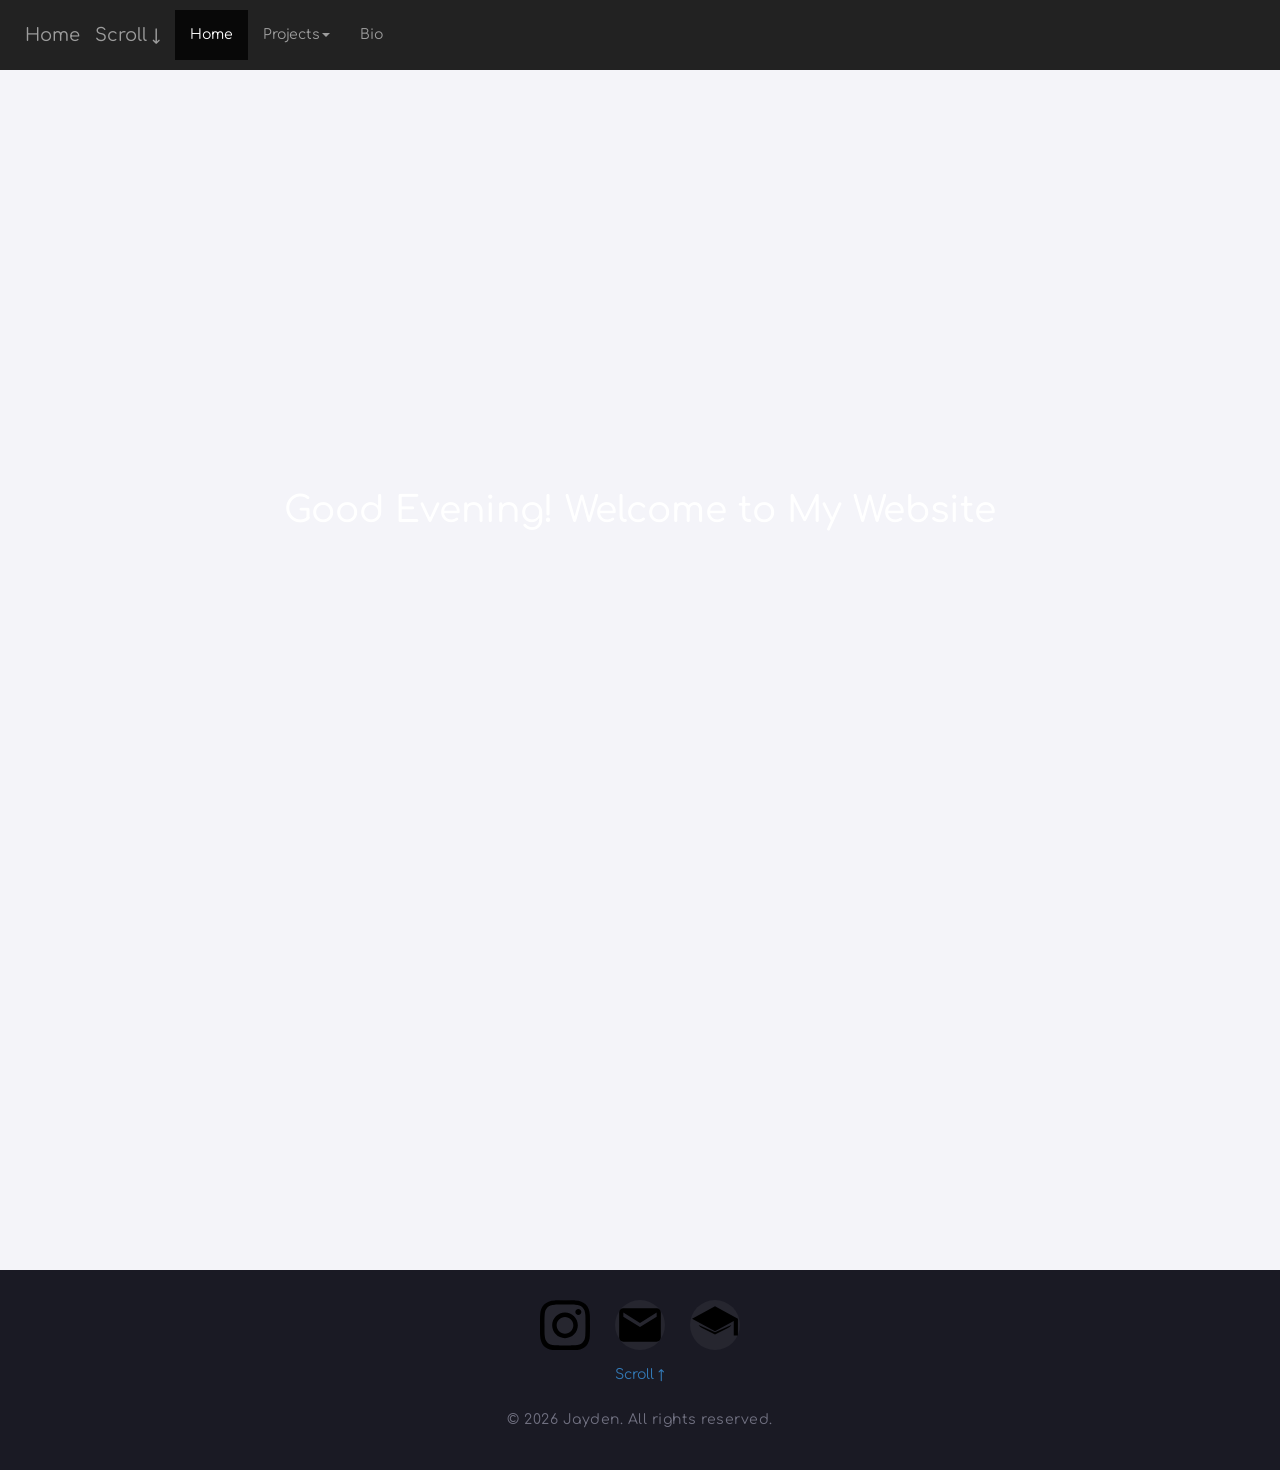
<file: index.html>
<!DOCTYPE html>
<html lang="en">
<head>
  <title>Home</title>
  <meta charset="utf-8">
  <meta name="viewport" content="width=device-width, initial-scale=1">
  <link rel="stylesheet" href="https://maxcdn.bootstrapcdn.com/bootstrap/3.4.1/css/bootstrap.min.css">
  <script src="https://ajax.googleapis.com/ajax/libs/jquery/3.7.1/jquery.min.js"></script>
  <script src="https://maxcdn.bootstrapcdn.com/bootstrap/3.4.1/js/bootstrap.min.js"></script>
  <link rel="stylesheet" href="style.css">
  <link rel="icon" type="image/x-icon" href="https://codehs.com/uploads/0ba4bb166ce663bcbabd8cc578a5d65b">
<link rel="preconnect" href="https://fonts.googleapis.com">
<link rel="preconnect" href="https://fonts.gstatic.com" crossorigin>
<link href="https://fonts.googleapis.com/css2?family=Comfortaa:wght@300..700&display=swap" rel="stylesheet">
</head>
<body  id="top">


<nav class="myNav navbar navbar-inverse">
  <div class="container-fluid">
    <div class="navbar-header">
      <button type="button" class="navbar-toggle" data-toggle="collapse" data-target="#myNavbar">
        <span class="icon-bar"></span>
        <span class="icon-bar"></span>
        <span class="icon-bar"></span>                        
      </button>
      <a class="navbar-brand">Home</a><a href= "#footerindex" class = "navbar-brand">Scroll &darr;</a>
    </div>
    <div class="collapse navbar-collapse" id="myNavbar">
      <ul class="nav navbar-nav">
          <li class = "active"><a href="index.html">Home</a></li>
        <li class="dropdown">
          <a class="dropdown-toggle" data-toggle="dropdown" href="#">Projects<span class="caret"></span></a>
          <ul class="dropdown-menu">
              <li><a href="projectone.html">Project 1 </a></li>
           <li><a href="projecttwo.html"> Project 2</a></li>
            <li><a href="projectthree.html">Project 3</a></li>
             <li><a href="projectfour.html"> Project 4</a></li>
            <li><a href="projectfive.html">Project 5</a></li>
          </ul>
        </li>
        <li><a href="bio.html">Bio</a></li>
      
      </ul>
      <ul class="nav navbar-nav navbar-right">
        
      </ul>
    </div>
  </div>
</nav>


<div class="small parallax"></div> 
<div class="parallax"><h1 class = "Name text-center" id="welcome-message">Welcome to My Website</h1></div>
<div class="parallax"></div>


 <footer class="site-footer"> 
    <div class="footer-content"> 
      <div id="footerindex" class="social-links"> 
        <a href="https://instagram.com" target="_blank" class="social-icon instagram" aria-label="Instagram"> 
          <svg viewBox="0 0 24 24"><path d="M12 2.163c3.204 0 3.584.012 4.85.07 3.252.148 4.771 1.691 4.919 4.919.058 1.265.069 1.645.069 4.849 0 3.205-.012 3.584-.069 4.849-.149 3.225-1.664 4.771-4.919 4.919-1.266.058-1.644.07-4.85.07-3.204 0-3.584-.012-4.849-.07-3.26-.149-4.771-1.699-4.919-4.92-.058-1.265-.07-1.644-.07-4.849 0-3.204.013-3.583.07-4.849.149-3.227 1.664-4.771 4.919-4.919 1.266-.057 1.645-.069 4.849-.069zm0-2c-3.259 0-3.667.014-4.947.072-4.358.2-6.78 2.618-6.98 6.98-.059 1.281-.073 1.689-.073 4.948 0 3.259.014 3.668.072 4.948.2 4.358 2.618 6.78 6.98 6.98 1.281.058 1.689.072 4.948.072 3.259 0 3.668-.014 4.948-.072 4.354-.2 6.782-2.618 6.979-6.98.059-1.28.073-1.689.073-4.948 0-3.259-.014-3.667-.072-4.947-.196-4.354-2.617-6.78-6.979-6.98-1.281-.059-1.69-.073-4.949-.073zm0 5.838c-3.403 0-6.162 2.759-6.162 6.162s2.759 6.163 6.162 6.163 6.162-2.759 6.162-6.163c0-3.403-2.759-6.162-6.162-6.162zm0 10.162c-2.209 0-4-1.79-4-4 0-2.209 1.791-4 4-4s4 1.791 4 4c0 2.21-1.791 4-4 4zm6.406-11.845c-.796 0-1.441.645-1.441 1.44s.645 1.44 1.441 1.44c.795 0 1.439-.645 1.439-1.44s-.644-1.44-1.439-1.44z"/></svg> 
        </a> 
        <a href="mailto:jayden.lew@lvjusd.org" class="social-icon gmail" aria-label="Gmail"> 
          <svg viewBox="0 0 24 24"><path d="M20 4H4c-1.1 0-1.99.9-1.99 2L2 18c0 1.1.9 2 2 2h16c1.1 0 2-.9 2-2V6c0-1.1-.9-2-2-2zm0 4l-8 5-8-5V6l8 5 8-5v2z"/></svg> 
        </a> 
        <a href="https://livermoreschools.org" target="_blank" class="social-icon school" aria-label="Granada High School"> 
          <svg viewBox="0 0 24 24"><path d="M12 3L1 9l11 6 9-4.91V17h2V9L12 3zM4.15 12c.57.77 1.39 1.4 2.35 1.81L12 16.5l5.5-2.69c.96-.41 1.78-1.04 2.35-1.81L12 15.5l-7.85-3.5z"/></svg> 
        </a> 
      </div> 
      <p><a href="#top" class="scroll-top-btn">Scroll &uarr;</a></p>
    <p class="footer-credit">&copy; 2026 Jayden. All rights reserved.</p>
    </div> 
    
  </footer>
<script>
  const greeting = document.getElementById('welcome-message');
  const hour = new Date().getHours();

  if (hour < 12) {
    greeting.textContent = "Good Morning! Welcome to My Website";
  } else if (hour < 18) {
    greeting.textContent = "Good Afternoon! Welcome to My Website";
  } else {
    greeting.textContent = "Good Evening! Welcome to My Website";
  }
</script>

</body>
</html>
</file>
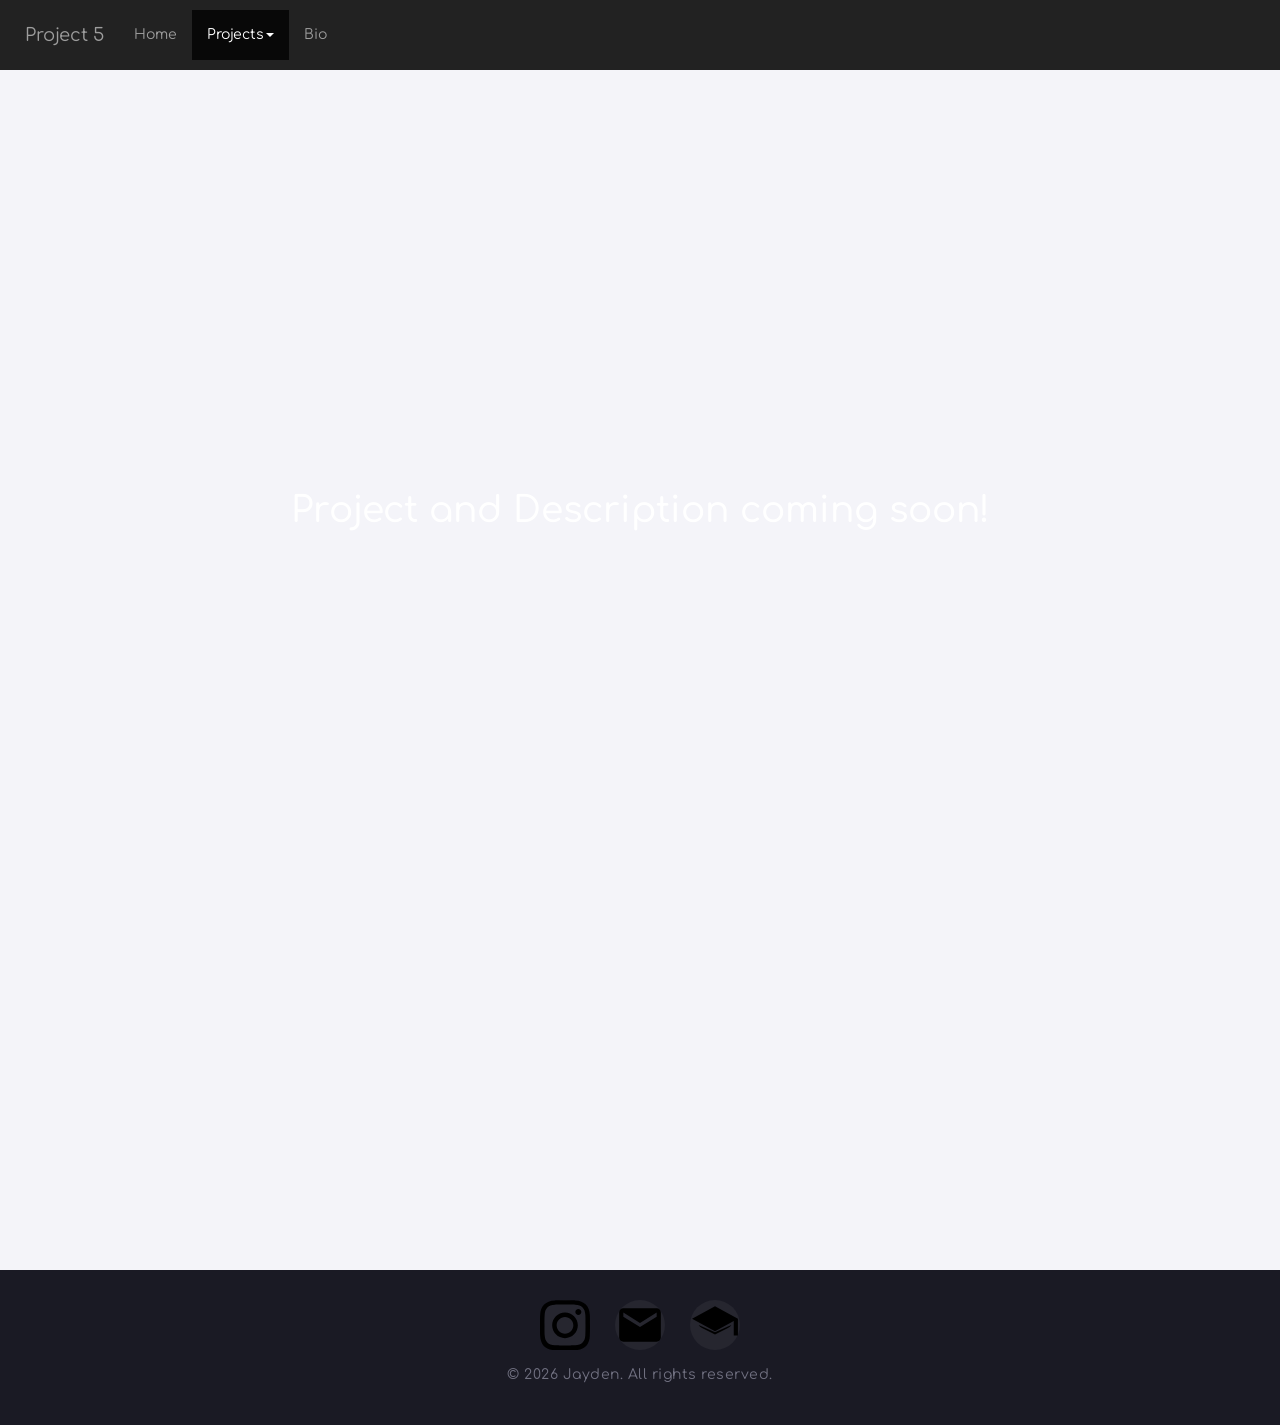
<file: projectfive.html>
<!DOCTYPE html>
<html lang="en">
<head>
  <title>Project 5</title>
  <meta charset="utf-8">
  <meta name="viewport" content="width=device-width, initial-scale=1">
  <link rel="stylesheet" href="https://maxcdn.bootstrapcdn.com/bootstrap/3.4.1/css/bootstrap.min.css">
  <script src="https://ajax.googleapis.com/ajax/libs/jquery/3.7.1/jquery.min.js"></script>
  <script src="https://maxcdn.bootstrapcdn.com/bootstrap/3.4.1/js/bootstrap.min.js"></script>
  <link rel="stylesheet" href="style.css">
  <link rel="icon" type="image/x-icon" href="https://codehs.com/uploads/0ba4bb166ce663bcbabd8cc578a5d65b"><link rel="preconnect" href="https://fonts.googleapis.com">
<link rel="preconnect" href="https://fonts.gstatic.com" crossorigin>
<link href="https://fonts.googleapis.com/css2?family=Comfortaa:wght@300..700&display=swap" rel="stylesheet">
</head>
<body>


<nav class="myNav navbar navbar-inverse">
  <div class="container-fluid">
    <div class="navbar-header">
      <button type="button" class="navbar-toggle" data-toggle="collapse" data-target="#myNavbar">
        <span class="icon-bar"></span>
        <span class="icon-bar"></span>
        <span class="icon-bar"></span>                        
      </button>
      <a class="navbar-brand">Project 5</a>
    </div>
    <div class="collapse navbar-collapse" id="myNavbar">
      <ul class="nav navbar-nav">
          <li ><a href="index.html">Home</a></li>
        <li class = "active" class="dropdown">
          <a class="dropdown-toggle active " data-toggle="dropdown" href="#">Projects<span class="caret"></span></a>
          <ul class="dropdown-menu">
            <li><a href="projectone.html">Project 1 </a></li>
            <li><a href="projecttwo.html"> Project 2</a></li>
            <li><a href="projectthree.html">Project 3</a></li>
             <li><a href="projectfour.html"> Project 4</a></li>
            <liclass = "active" ><a href="projectfive.html">Project 5</a></li>
          </ul>
        </li>
        <li><a href="bio.html">Bio</a></li>
      
      </ul>
      <ul class="nav navbar-nav navbar-right">
        
      </ul>
    </div>
  </div>
</nav>


<div class="small parallax"></div> 
<div class="parallax"><h1 class="Name text-center"> Project and Description coming soon!</h1></div>
<div class="parallax"></div>



 <footer class="site-footer"> 
    <div class="footer-content"> 
      <div id="footerindex" class="social-links"> 
        <a href="https://instagram.com" target="_blank" class="social-icon instagram" aria-label="Instagram"> 
          <svg viewBox="0 0 24 24"><path d="M12 2.163c3.204 0 3.584.012 4.85.07 3.252.148 4.771 1.691 4.919 4.919.058 1.265.069 1.645.069 4.849 0 3.205-.012 3.584-.069 4.849-.149 3.225-1.664 4.771-4.919 4.919-1.266.058-1.644.07-4.85.07-3.204 0-3.584-.012-4.849-.07-3.26-.149-4.771-1.699-4.919-4.92-.058-1.265-.07-1.644-.07-4.849 0-3.204.013-3.583.07-4.849.149-3.227 1.664-4.771 4.919-4.919 1.266-.057 1.645-.069 4.849-.069zm0-2c-3.259 0-3.667.014-4.947.072-4.358.2-6.78 2.618-6.98 6.98-.059 1.281-.073 1.689-.073 4.948 0 3.259.014 3.668.072 4.948.2 4.358 2.618 6.78 6.98 6.98 1.281.058 1.689.072 4.948.072 3.259 0 3.668-.014 4.948-.072 4.354-.2 6.782-2.618 6.979-6.98.059-1.28.073-1.689.073-4.948 0-3.259-.014-3.667-.072-4.947-.196-4.354-2.617-6.78-6.979-6.98-1.281-.059-1.69-.073-4.949-.073zm0 5.838c-3.403 0-6.162 2.759-6.162 6.162s2.759 6.163 6.162 6.163 6.162-2.759 6.162-6.163c0-3.403-2.759-6.162-6.162-6.162zm0 10.162c-2.209 0-4-1.79-4-4 0-2.209 1.791-4 4-4s4 1.791 4 4c0 2.21-1.791 4-4 4zm6.406-11.845c-.796 0-1.441.645-1.441 1.44s.645 1.44 1.441 1.44c.795 0 1.439-.645 1.439-1.44s-.644-1.44-1.439-1.44z"/></svg> 
        </a> 
        <a href="mailto:jayden.lew@lvjusd.org" class="social-icon gmail" aria-label="Gmail"> 
          <svg viewBox="0 0 24 24"><path d="M20 4H4c-1.1 0-1.99.9-1.99 2L2 18c0 1.1.9 2 2 2h16c1.1 0 2-.9 2-2V6c0-1.1-.9-2-2-2zm0 4l-8 5-8-5V6l8 5 8-5v2z"/></svg> 
        </a> 
        <a href="https://livermoreschools.org" target="_blank" class="social-icon school" aria-label="Granada High School"> 
          <svg viewBox="0 0 24 24"><path d="M12 3L1 9l11 6 9-4.91V17h2V9L12 3zM4.15 12c.57.77 1.39 1.4 2.35 1.81L12 16.5l5.5-2.69c.96-.41 1.78-1.04 2.35-1.81L12 15.5l-7.85-3.5z"/></svg> 
        </a> 
      </div> 
      <p class="footer-credit">&copy; 2026 Jayden. All rights reserved.</p> 
    </div> 
  </footer>
</body>
</html>
</file>
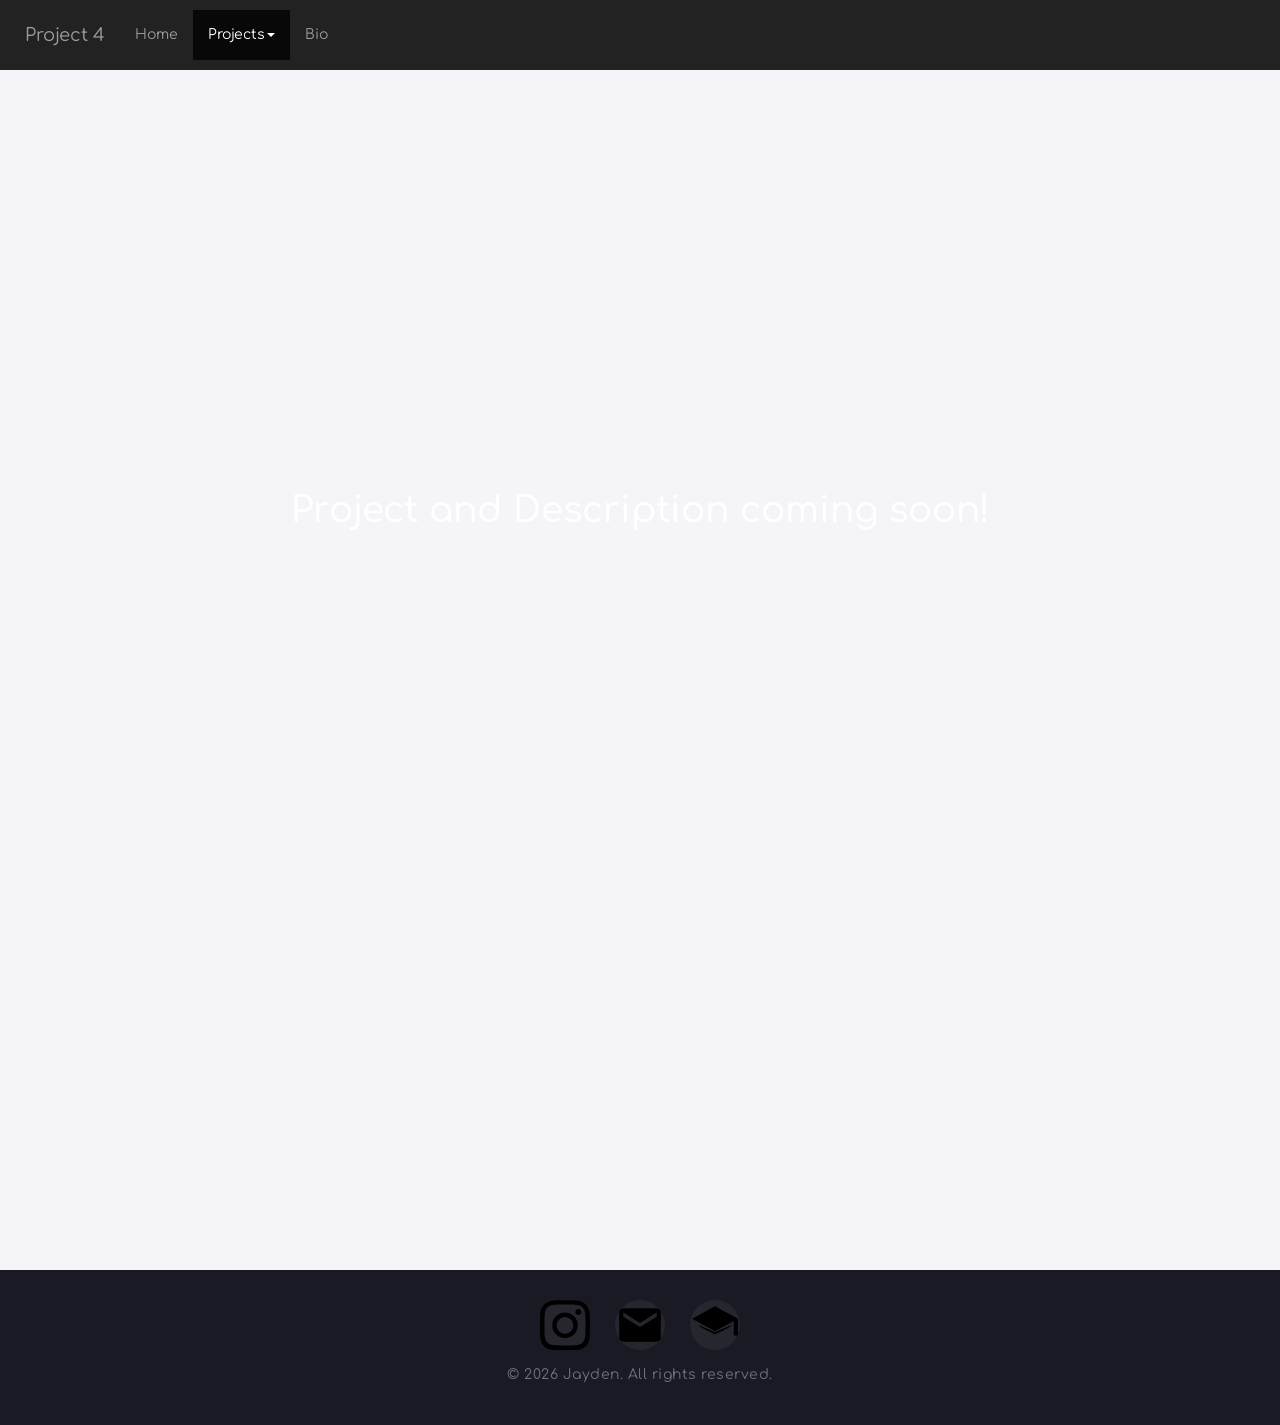
<file: projectfour.html>
<!DOCTYPE html>
<html lang="en">
<head>
  <title>Project 4</title>
  <meta charset="utf-8">
  <meta name="viewport" content="width=device-width, initial-scale=1">
  <link rel="stylesheet" href="https://maxcdn.bootstrapcdn.com/bootstrap/3.4.1/css/bootstrap.min.css">
  <script src="https://ajax.googleapis.com/ajax/libs/jquery/3.7.1/jquery.min.js"></script>
  <script src="https://maxcdn.bootstrapcdn.com/bootstrap/3.4.1/js/bootstrap.min.js"></script>
  <link rel="stylesheet" href="style.css">
  <link rel="icon" type="image/x-icon" href="https://codehs.com/uploads/0ba4bb166ce663bcbabd8cc578a5d65b"><link rel="preconnect" href="https://fonts.googleapis.com">
<link rel="preconnect" href="https://fonts.gstatic.com" crossorigin>
<link href="https://fonts.googleapis.com/css2?family=Comfortaa:wght@300..700&display=swap" rel="stylesheet">
</head>
<body>


<nav class="myNav navbar navbar-inverse">
  <div class="container-fluid">
    <div class="navbar-header">
      <button type="button" class="navbar-toggle" data-toggle="collapse" data-target="#myNavbar">
        <span class="icon-bar"></span>
        <span class="icon-bar"></span>
        <span class="icon-bar"></span>                        
      </button>
      <a class="navbar-brand">Project 4</a>
    </div>
    <div class="collapse navbar-collapse" id="myNavbar">
      <ul class="nav navbar-nav">
          <li ><a href="index.html">Home</a></li>
        <li class = "active" class="dropdown">
          <a class="dropdown-toggle active " data-toggle="dropdown" href="#">Projects<span class="caret"></span></a>
          <ul class="dropdown-menu">
            <li ><a href="projectone.html">Project 1 </a></li>
            <li><a href="projecttwo.html"> Project 2</a></li>
            <li><a href="projectthree.html">Project 3</a></li>
             <li class = "active"><a href="projectfour.html"> Project 4</a></li>
            <li><a href="projectfive.html">Project 5</a></li>
          </ul>
        </li>
        <li><a href="bio.html">Bio</a></li>
      
      </ul>
      <ul class="nav navbar-nav navbar-right">
        
      </ul>
    </div>
  </div>
</nav>


<div class="small parallax"></div> 
<div class="parallax"><h1 class="Name text-center"> Project and Description coming soon!</h1></div>
<div class="parallax"></div>



 <footer class="site-footer"> 
    <div class="footer-content"> 
      <div id="footerindex" class="social-links"> 
        <a href="https://instagram.com" target="_blank" class="social-icon instagram" aria-label="Instagram"> 
          <svg viewBox="0 0 24 24"><path d="M12 2.163c3.204 0 3.584.012 4.85.07 3.252.148 4.771 1.691 4.919 4.919.058 1.265.069 1.645.069 4.849 0 3.205-.012 3.584-.069 4.849-.149 3.225-1.664 4.771-4.919 4.919-1.266.058-1.644.07-4.85.07-3.204 0-3.584-.012-4.849-.07-3.26-.149-4.771-1.699-4.919-4.92-.058-1.265-.07-1.644-.07-4.849 0-3.204.013-3.583.07-4.849.149-3.227 1.664-4.771 4.919-4.919 1.266-.057 1.645-.069 4.849-.069zm0-2c-3.259 0-3.667.014-4.947.072-4.358.2-6.78 2.618-6.98 6.98-.059 1.281-.073 1.689-.073 4.948 0 3.259.014 3.668.072 4.948.2 4.358 2.618 6.78 6.98 6.98 1.281.058 1.689.072 4.948.072 3.259 0 3.668-.014 4.948-.072 4.354-.2 6.782-2.618 6.979-6.98.059-1.28.073-1.689.073-4.948 0-3.259-.014-3.667-.072-4.947-.196-4.354-2.617-6.78-6.979-6.98-1.281-.059-1.69-.073-4.949-.073zm0 5.838c-3.403 0-6.162 2.759-6.162 6.162s2.759 6.163 6.162 6.163 6.162-2.759 6.162-6.163c0-3.403-2.759-6.162-6.162-6.162zm0 10.162c-2.209 0-4-1.79-4-4 0-2.209 1.791-4 4-4s4 1.791 4 4c0 2.21-1.791 4-4 4zm6.406-11.845c-.796 0-1.441.645-1.441 1.44s.645 1.44 1.441 1.44c.795 0 1.439-.645 1.439-1.44s-.644-1.44-1.439-1.44z"/></svg> 
        </a> 
        <a href="mailto:jayden.lew@lvjusd.org" class="social-icon gmail" aria-label="Gmail"> 
          <svg viewBox="0 0 24 24"><path d="M20 4H4c-1.1 0-1.99.9-1.99 2L2 18c0 1.1.9 2 2 2h16c1.1 0 2-.9 2-2V6c0-1.1-.9-2-2-2zm0 4l-8 5-8-5V6l8 5 8-5v2z"/></svg> 
        </a> 
        <a href="https://livermoreschools.org" target="_blank" class="social-icon school" aria-label="Granada High School"> 
          <svg viewBox="0 0 24 24"><path d="M12 3L1 9l11 6 9-4.91V17h2V9L12 3zM4.15 12c.57.77 1.39 1.4 2.35 1.81L12 16.5l5.5-2.69c.96-.41 1.78-1.04 2.35-1.81L12 15.5l-7.85-3.5z"/></svg> 
        </a> 
      </div> 
      <p class="footer-credit">&copy; 2026 Jayden. All rights reserved.</p> 
    </div> 
  </footer>

</body>
</html>
</file>
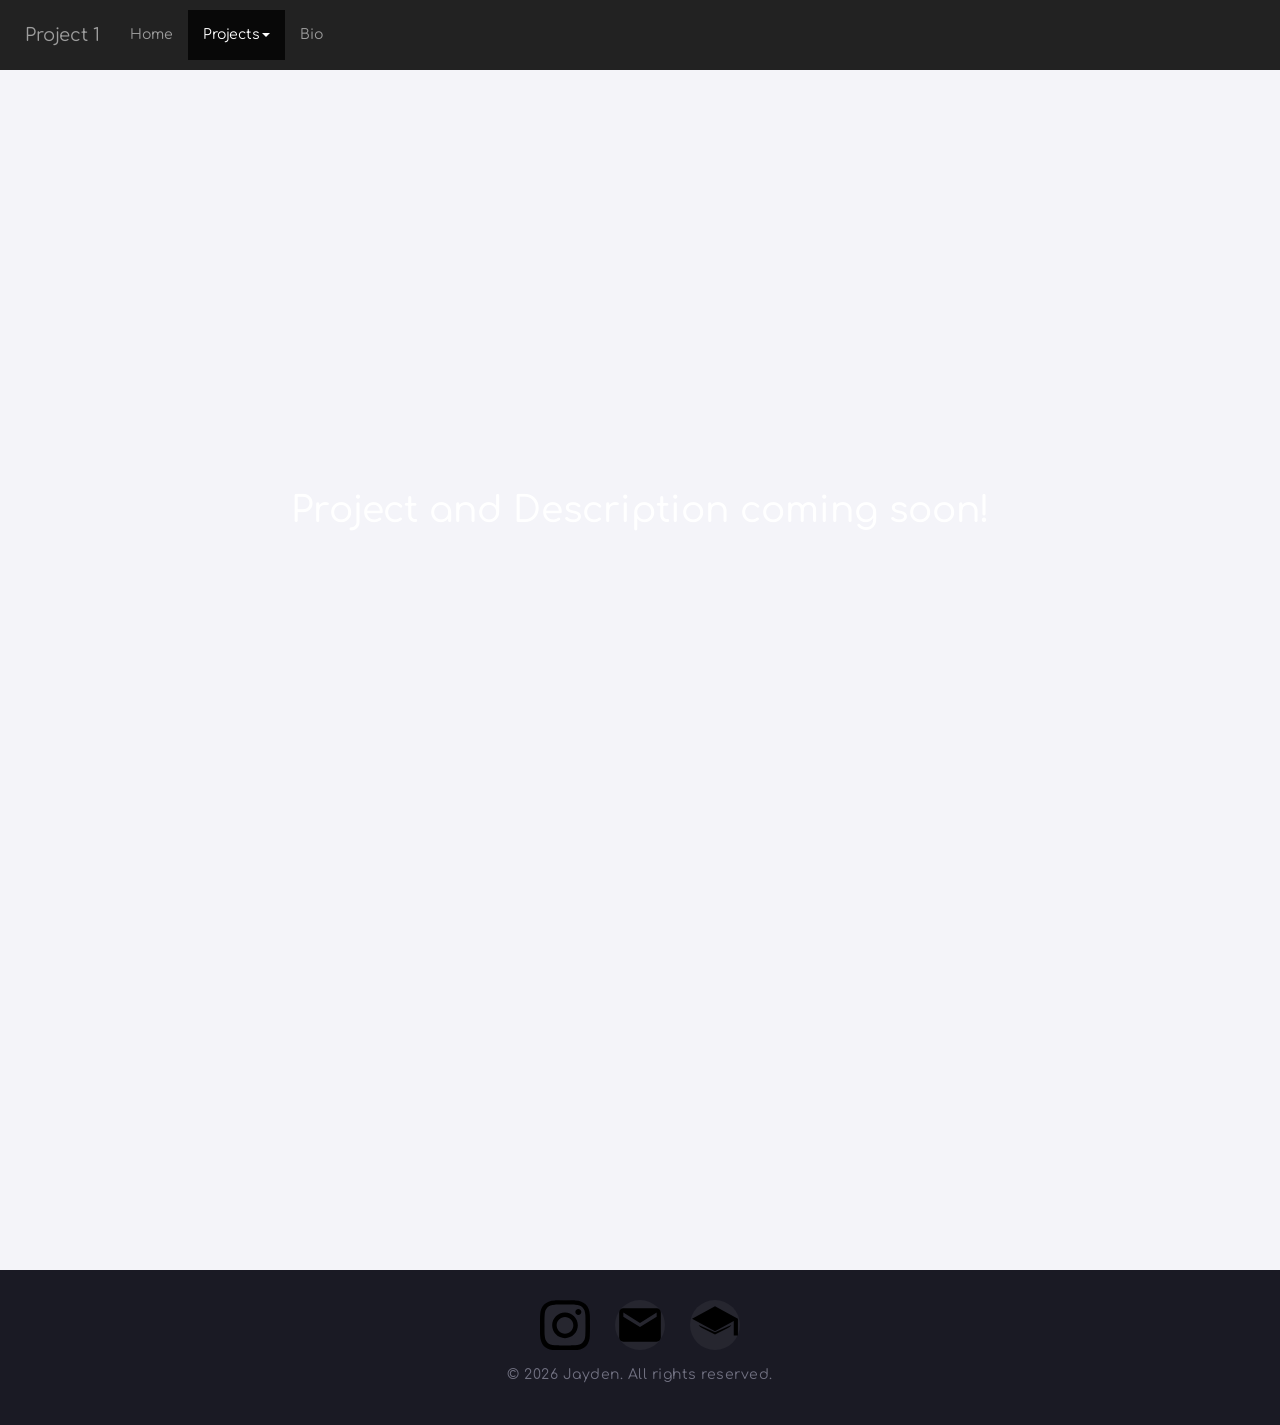
<file: projectone.html>
<!DOCTYPE html>
<html lang="en">
<head>
  <title>Project 1</title>
  <meta charset="utf-8">
  <meta name="viewport" content="width=device-width, initial-scale=1">
  <link rel="stylesheet" href="https://maxcdn.bootstrapcdn.com/bootstrap/3.4.1/css/bootstrap.min.css">
  <script src="https://ajax.googleapis.com/ajax/libs/jquery/3.7.1/jquery.min.js"></script>
  <script src="https://maxcdn.bootstrapcdn.com/bootstrap/3.4.1/js/bootstrap.min.js"></script>
  <link rel="stylesheet" href="style.css">
  <link rel="icon" type="image/x-icon" href="https://codehs.com/uploads/0ba4bb166ce663bcbabd8cc578a5d65b"><link rel="preconnect" href="https://fonts.googleapis.com">
<link rel="preconnect" href="https://fonts.gstatic.com" crossorigin>
<link href="https://fonts.googleapis.com/css2?family=Comfortaa:wght@300..700&display=swap" rel="stylesheet">
</head>
<body>


<nav class="myNav navbar navbar-inverse">
  <div class="container-fluid">
    <div class="navbar-header">
      <button type="button" class="navbar-toggle" data-toggle="collapse" data-target="#myNavbar">
        <span class="icon-bar"></span>
        <span class="icon-bar"></span>
        <span class="icon-bar"></span>                        
      </button>
      <a class="navbar-brand">Project 1</a>
    </div>
    <div class="collapse navbar-collapse" id="myNavbar">
      <ul class="nav navbar-nav">
          <li ><a href="index.html">Home</a></li>
        <li class = "active" class="dropdown">
          <a class="dropdown-toggle active " data-toggle="dropdown" href="#">Projects<span class="caret"></span></a>
          <ul class="dropdown-menu">
            <li class = "active" ><a href="projectone.html">Project 1 </a></li>
            <li><a href="projecttwo.html"> Project 2</a></li>
            <li><a href="projectthree.html">Project 3</a></li>
             <li><a href="projectfour.html"> Project 4</a></li>
            <li><a href="projectfive.html">Project 5</a></li>
          </ul>
        </li>
        <li><a href="bio.html">Bio</a></li>
      
      </ul>
      <ul class="nav navbar-nav navbar-right">
        
      </ul>
    </div>
  </div>
</nav>


<div class="small parallax"></div> 
<div class="parallax"><h1 class="Name text-center"> Project and Description coming soon!</h1></div>
<div class="parallax"></div>


 <footer class="site-footer"> 
    <div class="footer-content"> 
      <div id="footerindex" class="social-links"> 
        <a href="https://instagram.com" target="_blank" class="social-icon instagram" aria-label="Instagram"> 
          <svg viewBox="0 0 24 24"><path d="M12 2.163c3.204 0 3.584.012 4.85.07 3.252.148 4.771 1.691 4.919 4.919.058 1.265.069 1.645.069 4.849 0 3.205-.012 3.584-.069 4.849-.149 3.225-1.664 4.771-4.919 4.919-1.266.058-1.644.07-4.85.07-3.204 0-3.584-.012-4.849-.07-3.26-.149-4.771-1.699-4.919-4.92-.058-1.265-.07-1.644-.07-4.849 0-3.204.013-3.583.07-4.849.149-3.227 1.664-4.771 4.919-4.919 1.266-.057 1.645-.069 4.849-.069zm0-2c-3.259 0-3.667.014-4.947.072-4.358.2-6.78 2.618-6.98 6.98-.059 1.281-.073 1.689-.073 4.948 0 3.259.014 3.668.072 4.948.2 4.358 2.618 6.78 6.98 6.98 1.281.058 1.689.072 4.948.072 3.259 0 3.668-.014 4.948-.072 4.354-.2 6.782-2.618 6.979-6.98.059-1.28.073-1.689.073-4.948 0-3.259-.014-3.667-.072-4.947-.196-4.354-2.617-6.78-6.979-6.98-1.281-.059-1.69-.073-4.949-.073zm0 5.838c-3.403 0-6.162 2.759-6.162 6.162s2.759 6.163 6.162 6.163 6.162-2.759 6.162-6.163c0-3.403-2.759-6.162-6.162-6.162zm0 10.162c-2.209 0-4-1.79-4-4 0-2.209 1.791-4 4-4s4 1.791 4 4c0 2.21-1.791 4-4 4zm6.406-11.845c-.796 0-1.441.645-1.441 1.44s.645 1.44 1.441 1.44c.795 0 1.439-.645 1.439-1.44s-.644-1.44-1.439-1.44z"/></svg> 
        </a> 
        <a href="mailto:jayden.lew@lvjusd.org" class="social-icon gmail" aria-label="Gmail"> 
          <svg viewBox="0 0 24 24"><path d="M20 4H4c-1.1 0-1.99.9-1.99 2L2 18c0 1.1.9 2 2 2h16c1.1 0 2-.9 2-2V6c0-1.1-.9-2-2-2zm0 4l-8 5-8-5V6l8 5 8-5v2z"/></svg> 
        </a> 
        <a href="https://livermoreschools.org" target="_blank" class="social-icon school" aria-label="Granada High School"> 
          <svg viewBox="0 0 24 24"><path d="M12 3L1 9l11 6 9-4.91V17h2V9L12 3zM4.15 12c.57.77 1.39 1.4 2.35 1.81L12 16.5l5.5-2.69c.96-.41 1.78-1.04 2.35-1.81L12 15.5l-7.85-3.5z"/></svg> 
        </a> 
      </div> 
      <p class="footer-credit">&copy; 2026 Jayden. All rights reserved.</p> 
    </div> 
  </footer>

</body>
</html>
</file>
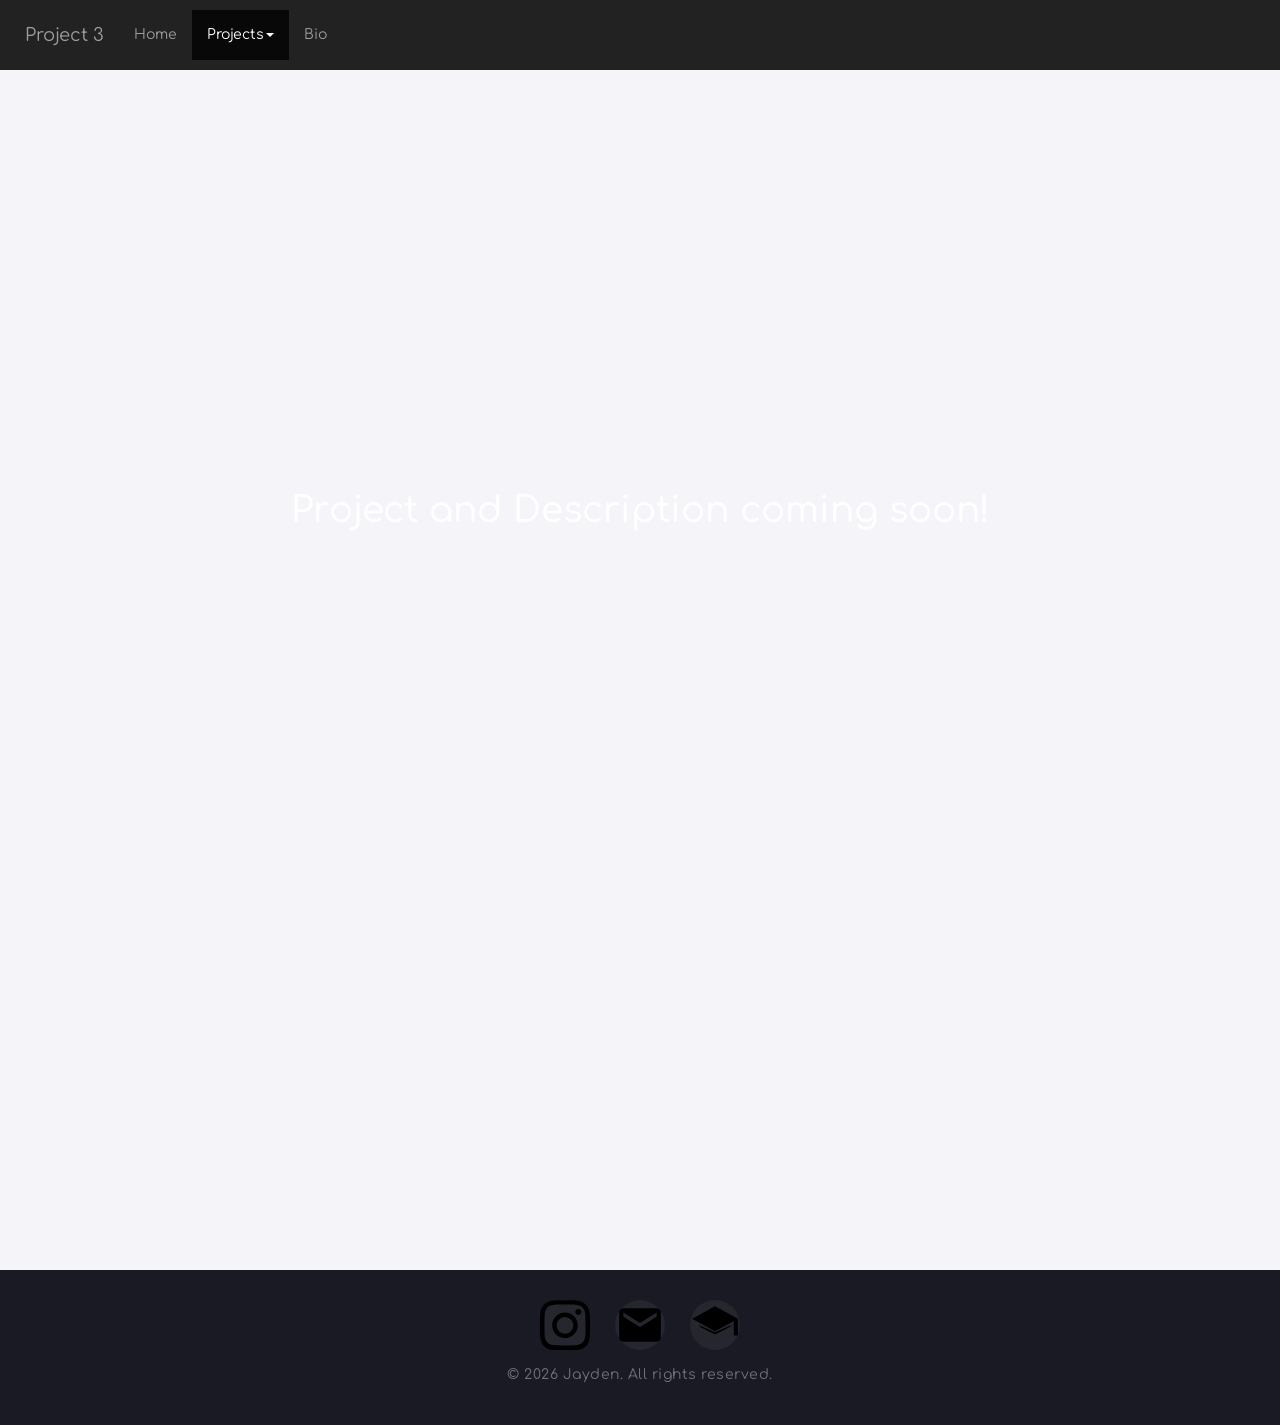
<file: projectthree.html>
<!DOCTYPE html>
<html lang="en">
<head>
  <title>Project 3</title>
  <meta charset="utf-8">
  <meta name="viewport" content="width=device-width, initial-scale=1">
  <link rel="stylesheet" href="https://maxcdn.bootstrapcdn.com/bootstrap/3.4.1/css/bootstrap.min.css">
  <script src="https://ajax.googleapis.com/ajax/libs/jquery/3.7.1/jquery.min.js"></script>
  <script src="https://maxcdn.bootstrapcdn.com/bootstrap/3.4.1/js/bootstrap.min.js"></script>
  <link rel="stylesheet" href="style.css">
  <link rel="icon" type="image/x-icon" href="https://codehs.com/uploads/0ba4bb166ce663bcbabd8cc578a5d65b"><link rel="preconnect" href="https://fonts.googleapis.com">
<link rel="preconnect" href="https://fonts.gstatic.com" crossorigin>
<link href="https://fonts.googleapis.com/css2?family=Comfortaa:wght@300..700&display=swap" rel="stylesheet">
</head>
<body>


<nav class="myNav navbar navbar-inverse">
  <div class="container-fluid">
    <div class="navbar-header">
      <button type="button" class="navbar-toggle" data-toggle="collapse" data-target="#myNavbar">
        <span class="icon-bar"></span>
        <span class="icon-bar"></span>
        <span class="icon-bar"></span>                        
      </button>
      <a class="navbar-brand">Project 3</a>
    </div>
    <div class="collapse navbar-collapse" id="myNavbar">
      <ul class="nav navbar-nav">
          <li ><a href="index.html">Home</a></li>
        <li class = "active" class="dropdown">
          <a class="dropdown-toggle active " data-toggle="dropdown" href="#">Projects<span class="caret"></span></a>
          <ul class="dropdown-menu">
            <li  ><a href="projectone.html">Project 1 </a></li>
            <li><a href="projecttwo.html"> Project 2</a></li>
            <li class = "active"><a href="projectthree.html">Project 3</a></li>
             <li><a href="projectfour.html"> Project 4</a></li>
            <li><a href="projectfive.html">Project 5</a></li>
          </ul>
        </li>
        <li><a href="bio.html">Bio</a></li>
      
      </ul>
      <ul class="nav navbar-nav navbar-right">
        
      </ul>
    </div>
  </div>
</nav>


<div class="small parallax"></div> 
<div class="parallax"><h1 class="Name text-center"> Project and Description coming soon!</h1></div>
<div class="parallax"></div>



 <footer class="site-footer"> 
    <div class="footer-content"> 
      <div id="footerindex" class="social-links"> 
        <a href="https://instagram.com" target="_blank" class="social-icon instagram" aria-label="Instagram"> 
          <svg viewBox="0 0 24 24"><path d="M12 2.163c3.204 0 3.584.012 4.85.07 3.252.148 4.771 1.691 4.919 4.919.058 1.265.069 1.645.069 4.849 0 3.205-.012 3.584-.069 4.849-.149 3.225-1.664 4.771-4.919 4.919-1.266.058-1.644.07-4.85.07-3.204 0-3.584-.012-4.849-.07-3.26-.149-4.771-1.699-4.919-4.92-.058-1.265-.07-1.644-.07-4.849 0-3.204.013-3.583.07-4.849.149-3.227 1.664-4.771 4.919-4.919 1.266-.057 1.645-.069 4.849-.069zm0-2c-3.259 0-3.667.014-4.947.072-4.358.2-6.78 2.618-6.98 6.98-.059 1.281-.073 1.689-.073 4.948 0 3.259.014 3.668.072 4.948.2 4.358 2.618 6.78 6.98 6.98 1.281.058 1.689.072 4.948.072 3.259 0 3.668-.014 4.948-.072 4.354-.2 6.782-2.618 6.979-6.98.059-1.28.073-1.689.073-4.948 0-3.259-.014-3.667-.072-4.947-.196-4.354-2.617-6.78-6.979-6.98-1.281-.059-1.69-.073-4.949-.073zm0 5.838c-3.403 0-6.162 2.759-6.162 6.162s2.759 6.163 6.162 6.163 6.162-2.759 6.162-6.163c0-3.403-2.759-6.162-6.162-6.162zm0 10.162c-2.209 0-4-1.79-4-4 0-2.209 1.791-4 4-4s4 1.791 4 4c0 2.21-1.791 4-4 4zm6.406-11.845c-.796 0-1.441.645-1.441 1.44s.645 1.44 1.441 1.44c.795 0 1.439-.645 1.439-1.44s-.644-1.44-1.439-1.44z"/></svg> 
        </a> 
        <a href="mailto:jayden.lew@lvjusd.org" class="social-icon gmail" aria-label="Gmail"> 
          <svg viewBox="0 0 24 24"><path d="M20 4H4c-1.1 0-1.99.9-1.99 2L2 18c0 1.1.9 2 2 2h16c1.1 0 2-.9 2-2V6c0-1.1-.9-2-2-2zm0 4l-8 5-8-5V6l8 5 8-5v2z"/></svg> 
        </a> 
        <a href="https://livermoreschools.org" target="_blank" class="social-icon school" aria-label="Granada High School"> 
          <svg viewBox="0 0 24 24"><path d="M12 3L1 9l11 6 9-4.91V17h2V9L12 3zM4.15 12c.57.77 1.39 1.4 2.35 1.81L12 16.5l5.5-2.69c.96-.41 1.78-1.04 2.35-1.81L12 15.5l-7.85-3.5z"/></svg> 
        </a> 
      </div> 
      <p class="footer-credit">&copy; 2026 Jayden. All rights reserved.</p> 
    </div> 
  </footer>

</body>
</html>
</file>
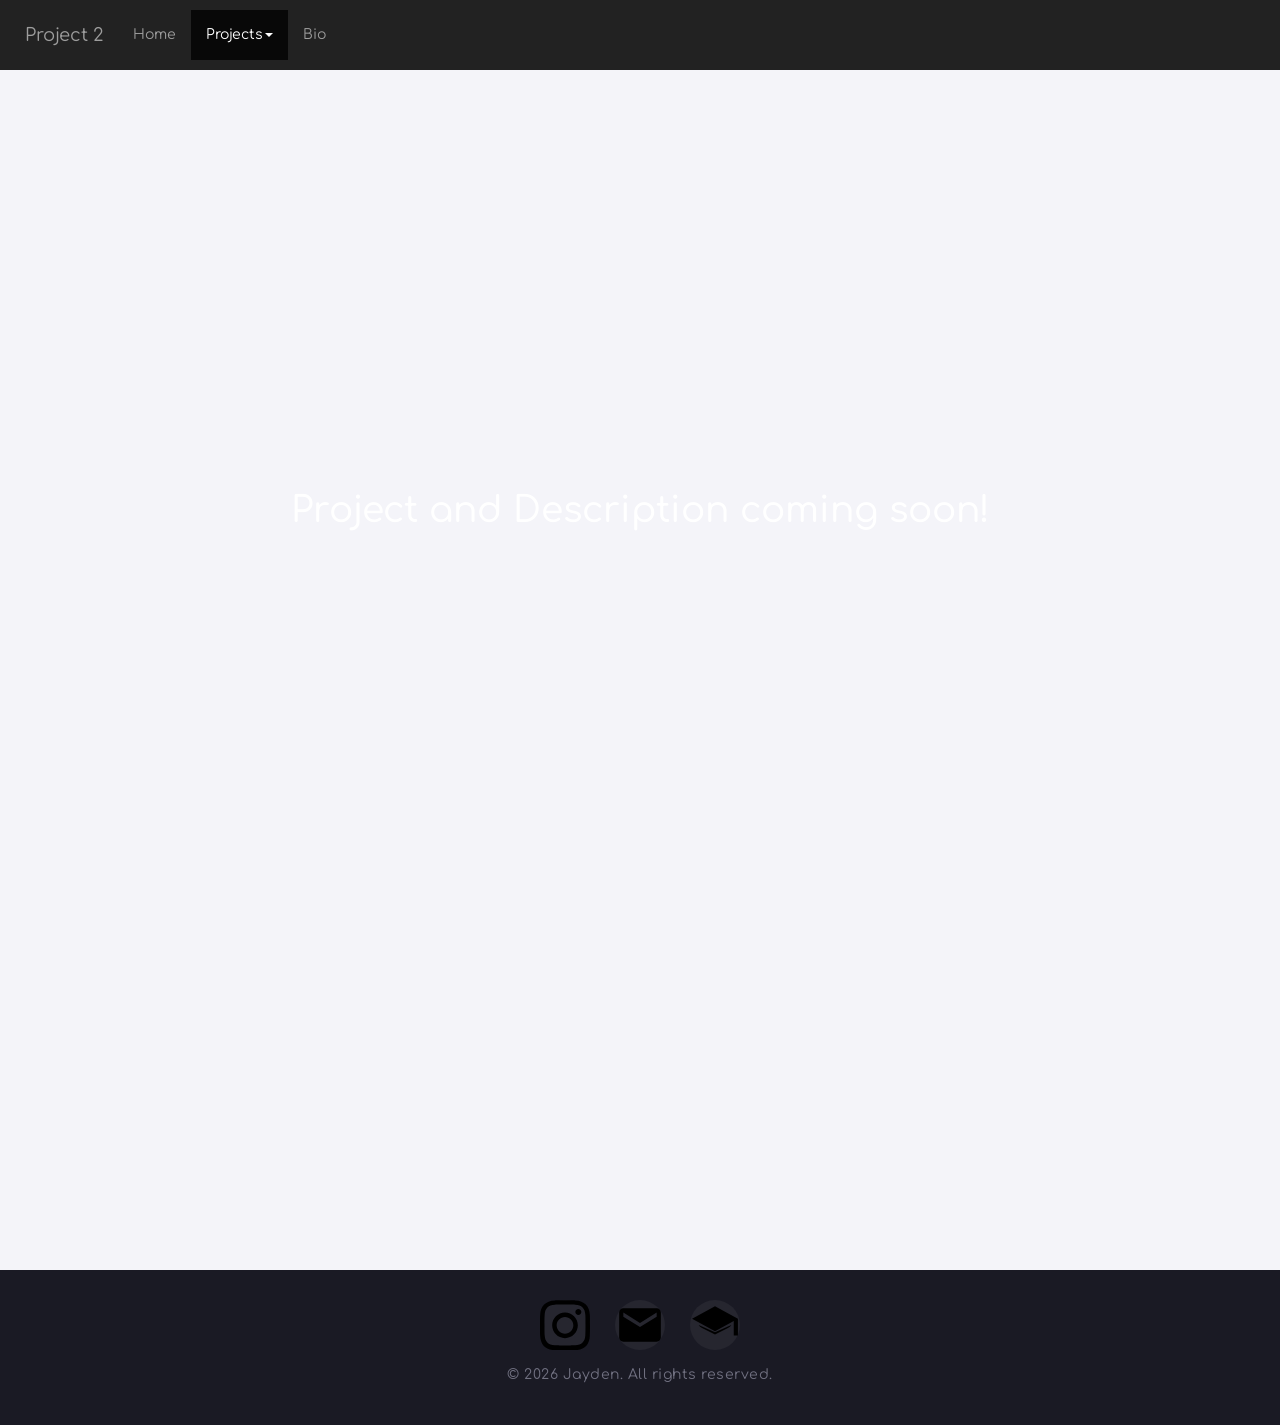
<file: projecttwo.html>
<!DOCTYPE html>
<html lang="en">
<head>
  <title>Project 2</title>
  <meta charset="utf-8">
  <meta name="viewport" content="width=device-width, initial-scale=1">
  <link rel="stylesheet" href="https://maxcdn.bootstrapcdn.com/bootstrap/3.4.1/css/bootstrap.min.css">
  <script src="https://ajax.googleapis.com/ajax/libs/jquery/3.7.1/jquery.min.js"></script>
  <script src="https://maxcdn.bootstrapcdn.com/bootstrap/3.4.1/js/bootstrap.min.js"></script>
  <link rel="stylesheet" href="style.css">
  <link rel="icon" type="image/x-icon" href="https://codehs.com/uploads/0ba4bb166ce663bcbabd8cc578a5d65b"><link rel="preconnect" href="https://fonts.googleapis.com">
<link rel="preconnect" href="https://fonts.gstatic.com" crossorigin>
<link href="https://fonts.googleapis.com/css2?family=Comfortaa:wght@300..700&display=swap" rel="stylesheet">
</head>
<body>


<nav class="myNav navbar navbar-inverse">
  <div class="container-fluid">
    <div class="navbar-header">
      <button type="button" class="navbar-toggle" data-toggle="collapse" data-target="#myNavbar">
        <span class="icon-bar"></span>
        <span class="icon-bar"></span>
        <span class="icon-bar"></span>                        
      </button>
      <a class="navbar-brand">Project 2</a>
    </div>
    <div class="collapse navbar-collapse" id="myNavbar">
      <ul class="nav navbar-nav">
        <li><a href="index.html">Home</a></li>
        <li class="dropdown active">
          <a class="dropdown-toggle" data-toggle="dropdown" href="#">Projects<span class="caret"></span></a>
          <ul class="dropdown-menu">
            <li><a href="projectone.html">Project 1</a></li>
            <li class="active"><a href="projecttwo.html">Project 2</a></li>
            <li><a href="projectthree.html">Project 3</a></li>
            <li><a href="projectfour.html">Project 4</a></li>
            <li><a href="projectfive.html">Project 5</a></li>
          </ul>
        </li>
        <li><a href="bio.html">Bio</a></li>
      </ul>
      <ul class="nav navbar-nav navbar-right"></ul>
    </div>
  </div>
</nav>

    </div>
  </div>
</nav>


<div class="small parallax"></div> 
<div class="parallax"><h1 class="Name text-center"> Project and Description coming soon!</h1></div>
<div class="parallax"></div>



 <footer class="site-footer"> 
    <div class="footer-content"> 
      <div id="footerindex" class="social-links"> 
        <a href="https://instagram.com" target="_blank" class="social-icon instagram" aria-label="Instagram"> 
          <svg viewBox="0 0 24 24"><path d="M12 2.163c3.204 0 3.584.012 4.85.07 3.252.148 4.771 1.691 4.919 4.919.058 1.265.069 1.645.069 4.849 0 3.205-.012 3.584-.069 4.849-.149 3.225-1.664 4.771-4.919 4.919-1.266.058-1.644.07-4.85.07-3.204 0-3.584-.012-4.849-.07-3.26-.149-4.771-1.699-4.919-4.92-.058-1.265-.07-1.644-.07-4.849 0-3.204.013-3.583.07-4.849.149-3.227 1.664-4.771 4.919-4.919 1.266-.057 1.645-.069 4.849-.069zm0-2c-3.259 0-3.667.014-4.947.072-4.358.2-6.78 2.618-6.98 6.98-.059 1.281-.073 1.689-.073 4.948 0 3.259.014 3.668.072 4.948.2 4.358 2.618 6.78 6.98 6.98 1.281.058 1.689.072 4.948.072 3.259 0 3.668-.014 4.948-.072 4.354-.2 6.782-2.618 6.979-6.98.059-1.28.073-1.689.073-4.948 0-3.259-.014-3.667-.072-4.947-.196-4.354-2.617-6.78-6.979-6.98-1.281-.059-1.69-.073-4.949-.073zm0 5.838c-3.403 0-6.162 2.759-6.162 6.162s2.759 6.163 6.162 6.163 6.162-2.759 6.162-6.163c0-3.403-2.759-6.162-6.162-6.162zm0 10.162c-2.209 0-4-1.79-4-4 0-2.209 1.791-4 4-4s4 1.791 4 4c0 2.21-1.791 4-4 4zm6.406-11.845c-.796 0-1.441.645-1.441 1.44s.645 1.44 1.441 1.44c.795 0 1.439-.645 1.439-1.44s-.644-1.44-1.439-1.44z"/></svg> 
        </a> 
        <a href="mailto:jayden.lew@lvjusd.org" class="social-icon gmail" aria-label="Gmail"> 
          <svg viewBox="0 0 24 24"><path d="M20 4H4c-1.1 0-1.99.9-1.99 2L2 18c0 1.1.9 2 2 2h16c1.1 0 2-.9 2-2V6c0-1.1-.9-2-2-2zm0 4l-8 5-8-5V6l8 5 8-5v2z"/></svg> 
        </a> 
        <a href="https://livermoreschools.org" target="_blank" class="social-icon school" aria-label="Granada High School"> 
          <svg viewBox="0 0 24 24"><path d="M12 3L1 9l11 6 9-4.91V17h2V9L12 3zM4.15 12c.57.77 1.39 1.4 2.35 1.81L12 16.5l5.5-2.69c.96-.41 1.78-1.04 2.35-1.81L12 15.5l-7.85-3.5z"/></svg> 
        </a> 
      </div> 
      <p class="footer-credit">&copy; 2026 Jayden. All rights reserved.</p> 
    </div> 
  </footer>

</body>
</html>
</file>
<file: style.css>
.myNav {
    margin-bottom: 0;
}

.parallax {
 
  background-image: url("https://codehs.com/uploads/d542bc853a6517c7e672c9238b9f4599");

  
  min-height: 400px;


  background-attachment: fixed;
  background-position: center;
  background-repeat: no-repeat;
  background-size: cover;
   margin-top: 0;
    margin-bottom: 0;
  

}

.navbar {
    margin-bottom: 0 !important;
    border: none !important;
    border-radius: 0 !important;
}


html, body {
    margin: 0 !important;
    padding: 0 !important;
    overflow-x: hidden; 
}


.parallax, .site-footer {
    margin-left: 0 !important;
    margin-right: 0 !important;
    width: 100% !important;
}

.myNav.navbar {
    margin-top: 0 !important;
    border-top: 0 !important;
    top: 0 !important;
}


.parallax {
    padding-top: 1px; 
}

.parallax h1 {
    margin-top: 0 !important;
    padding-top: 20px; 
}


.Name {
    margin-top: 0;
    margin-bottom: 0;
    color:white;
}
.footer{
    background-color:black;
color:white;
font-family:;
}


.small {padding-left:20px;
    padding-right:20px;
    padding-top:30px;
}
.clip-container 
{   position: absolute;
  left: 300px;    
  top: 0;
  height: 100%;    
}

.dropdown-menu > li > a:hover, 
.dropdown-menu > li > a:focus {
    background-image: none !important;    
    background-color: #337ab7 !important; 
    color: #ffffff !important;         
}
.navbar-inverse .navbar-nav > li > a:hover,
.navbar-inverse .navbar-nav > li > a:focus {
    background-color: #337ab7 !important; 
    color: #ffffff !important;           
}

* {
  margin: 0;
  padding: 0;
  box-sizing: border-box;
  font-family: 'Segoe UI', Tahoma, Geneva, Verdana, sans-serif;
}

body {
  display: flex;
  flex-direction: column;
  min-height: 100vh;
  background-color: #f4f4f9;
}
.apple {padding-left:20px;}




* {
  margin: 0;
  padding: 0;
  box-sizing: border-box;
  font-family: 'Comfortaa', sans-serif !important;
}


.site-footer {
  background-color: #1a1a24;
  color: #ffffff;
  padding: 30px 20px;
  margin-top: auto; 
  text-align: center;
}

.footer-content {
  max-width: 1200px;
  margin: 0 auto;
  display: flex;
  flex-direction: column;
  align-items: center;
  gap: 15px;
}


.social-links {
  display: flex;
  justify-content: center;
  gap: 25px;
}


.social-icon {
  color: #a0a0b0;
  font-size: 24px;
  text-decoration: none;
  transition: all 0.3s ease;
  display: flex;
  align-items: center;
  justify-content: center;
  width: 50px;
  height: 50px;
  border-radius: 50%;
  background: rgba(255, 255, 255, 0.05);
}


.social-icon:hover {
  transform: translateY(-5px);
  box-shadow: 0 5px 15px rgba(0, 0, 0, 0.3);
}

.social-icon.instagram:hover {
  background: radial-gradient(circle at 30% 107%, #fdf497 0%, #fdf497 5%, #fd5949 45%, #d6249f 60%, #285AEB 90%);
  color: #ffffff;
}

.social-icon.gmail:hover {
  background-color: #ea4335;
  color: #ffffff;
}
.image-row {
  display: flex;
  justify-content: center;   
  align-items: center;       
  gap: 20px;                 
  flex-wrap: wrap;          
  margin-top: 25px;         
}

/* Override block behavior so they stay side-by-side */
.image-row img {
  display: inline-block !important; 
  max-width: 250px;          
  height: auto;
  border-radius: 8px;      
}

.social-icon.youtube:hover {
  background-color: #ff0000;
  color: #ffffff;
}
html {
            scroll-behavior: smooth !important;
        }

        
        @media (prefers-reduced-motion: reduce) {
            html {
                scroll-behavior: auto;
            }
        }
.social-icon.school:hover {
  background-color: #28a745; /* Clean, vibrant green background */
}
body {
            font-family: Arial, sans-serif;
            margin: 0;
            padding: 20px;
        }
        nav {
            position: fixed;
            top: 10px;
            background: #fff;
            padding: 10px;
            border: 1px solid #ccc;
        }
        section {
            height: 100vh;
            padding-top: 60px;
            border-bottom: 1px dashed #ccc;
        }
        
.footer-credit {
  font-size: 14px;
  color: #707080;
  letter-spacing: 0.5px;
</file>
